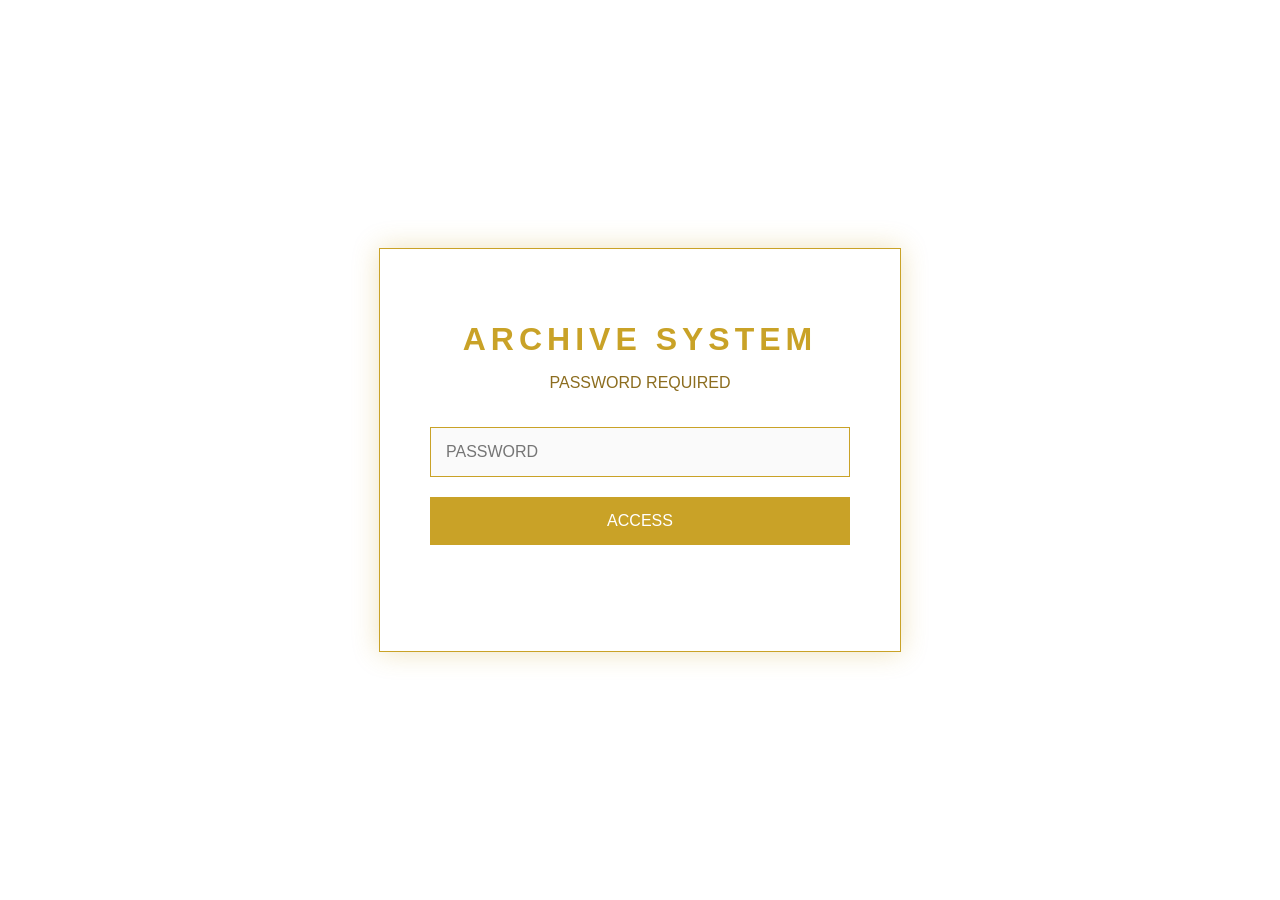
<file: index.html>
<!DOCTYPE html>
<html lang="ko">
<head>
    <meta charset="UTF-8">
    <meta name="viewport" content="width=device-width, initial-scale=1.0">
    <title>ARCHIVE SYSTEM</title>

    <link rel="stylesheet" href="style.css">
</head>

<body>

<div class="container">

    <h1>ARCHIVE SYSTEM</h1>

    <p class="subtitle">PASSWORD REQUIRED</p>

    <input
        type="password"
        id="password"
        placeholder="PASSWORD">

    <button onclick="checkPassword()">
        ACCESS
    </button>

    <p id="message"></p>

</div>

<script src="script.js"></script>

</body>
</html>
</file>
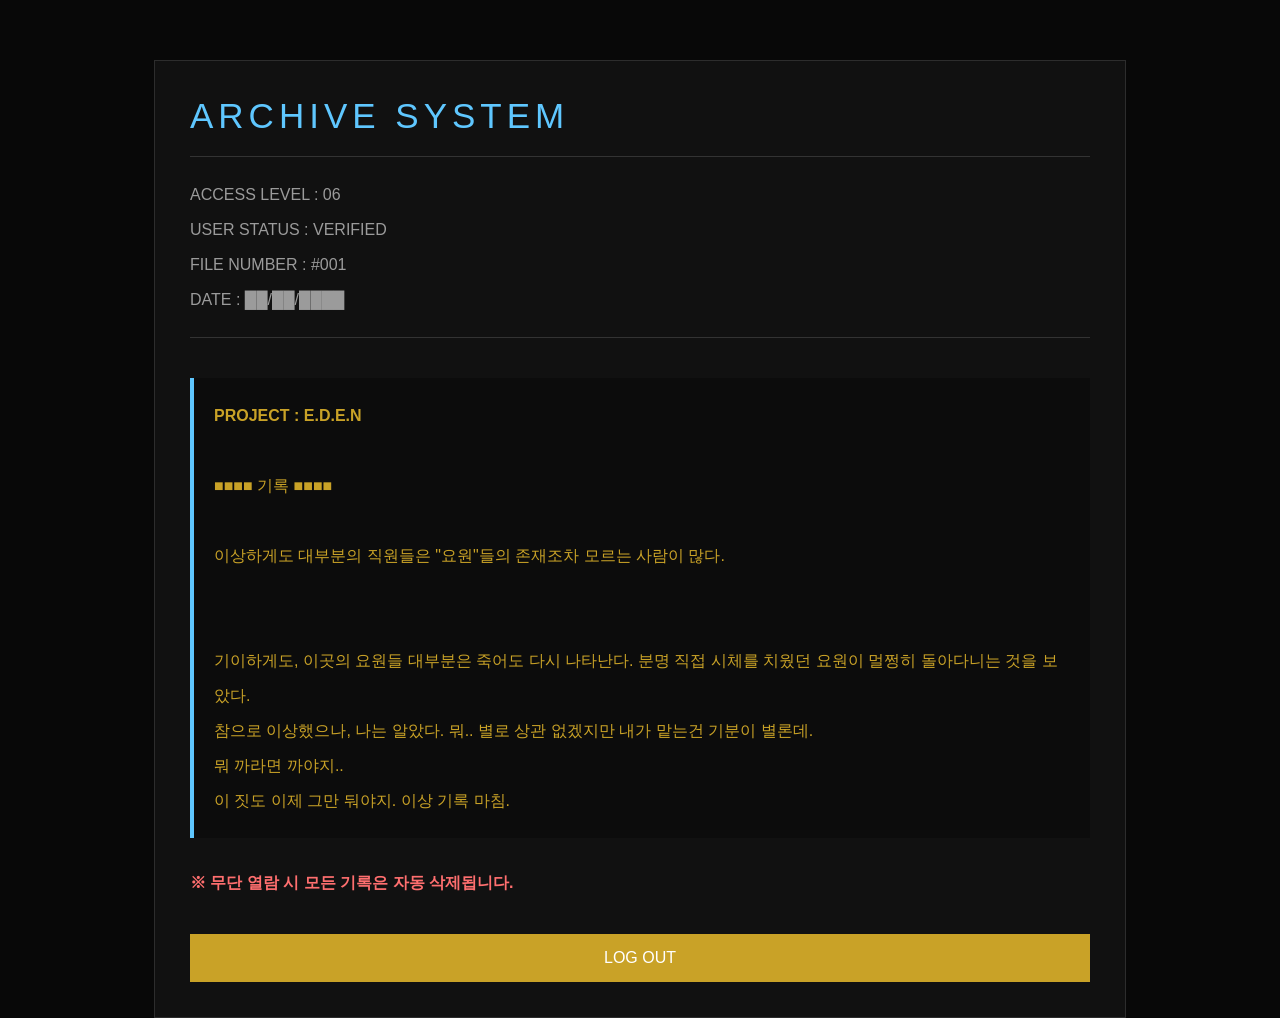
<file: clue.html>
<!DOCTYPE html>
<html lang="ko">
<head>

<meta charset="UTF-8">
<meta name="viewport" content="width=device-width, initial-scale=1.0">

<title>Archive</title>

<link rel="stylesheet" href="style.css">

<style>

body{

    background:#080808;

}

.archive{

    width:900px;

    margin:auto;

    margin-top:60px;

    border:1px solid #2d2d2d;

    padding:35px;

    background:#111;

}

.title{

    color:#5fc7ff;

    font-size:35px;

    letter-spacing:5px;

}

.line{

    height:1px;

    background:#333;

    margin:20px 0;

}

.info{

    color:#9b9b9b;

    line-height:35px;

}

.file{

    margin-top:40px;

    background:#0c0c0c;

    border-left:4px solid #5fc7ff;

    padding:20px;

    line-height:35px;

}

.warning{

    color:#ff6f6f;

    margin-top:35px;

    font-weight:bold;

}

button{

    margin-top:40px;

    width:100%;

}

</style>

</head>

<body>

<div class="archive">

<div class="title">

ARCHIVE SYSTEM

</div>

<div class="line"></div>

<div class="info">

ACCESS LEVEL : 06<br>

USER STATUS : VERIFIED<br>

FILE NUMBER : #001<br>

DATE : ██/██/████

</div>

<div class="line"></div>

<div class="file">

<b>PROJECT : E.D.E.N</b>

<br><br>

■■■■ 기록 ■■■■

<br><br>

이상하게도 대부분의 직원들은 "요원"들의 존재조차 모르는 사람이 많다.

<br><br>

<br>

기이하게도, 이곳의 요원들 대부분은 죽어도 다시 나타난다. 분명 직접 시체를 치웠던 요원이 멀쩡히 돌아다니는 것을 보았다.

<br>

참으로 이상했으나, 나는 알았다. 뭐.. 별로 상관 없겠지만 내가 맡는건 기분이 별론데.

<br>

뭐 까라면 까야지..

<br>

이 짓도 이제 그만 둬야지. 이상 기록 마침.

</div>

<div class="warning">

※ 무단 열람 시 모든 기록은 자동 삭제됩니다.

</div>

<button onclick="location.href='index.html'">

LOG OUT

</button>

</div>

</body>
</html>
</file>
<file: style.css>
body{
    margin:0;
    padding:0;

    background:white;
    color:#c9a227;

    font-family:Arial, Helvetica, sans-serif;

    display:flex;
    justify-content:center;
    align-items:center;

    height:100vh;
}


.container{

    width:420px;

    padding:50px;

    border:1px solid #c9a227;

    background:white;

    text-align:center;

    box-shadow:0 0 25px rgba(201,162,39,.3);
}



h1{

    color:#c9a227;

    letter-spacing:5px;

    margin-bottom:10px;
}



.subtitle{

    color:#8c6d1f;

    margin-bottom:35px;
}



input{

    width:100%;

    padding:15px;

    background:#fafafa;

    border:1px solid #c9a227;

    color:#333;

    font-size:16px;

    box-sizing:border-box;

    outline:none;
}



input:focus{

    border:1px solid #8c6d1f;

}



button{

    width:100%;

    margin-top:20px;

    padding:15px;

    background:#c9a227;

    color:white;

    border:none;

    font-size:16px;

    cursor:pointer;

    transition:.2s;
}



button:hover{

    background:#8c6d1f;

}



#message{

    margin-top:20px;

    font-weight:bold;

    height:20px;
}



.shake{

    animation:shake .3s;
}



@keyframes shake{

0%{transform:translateX(0);}

25%{transform:translateX(-6px);}

50%{transform:translateX(6px);}

75%{transform:translateX(-6px);}

100%{transform:translateX(0);}

}
</file>
